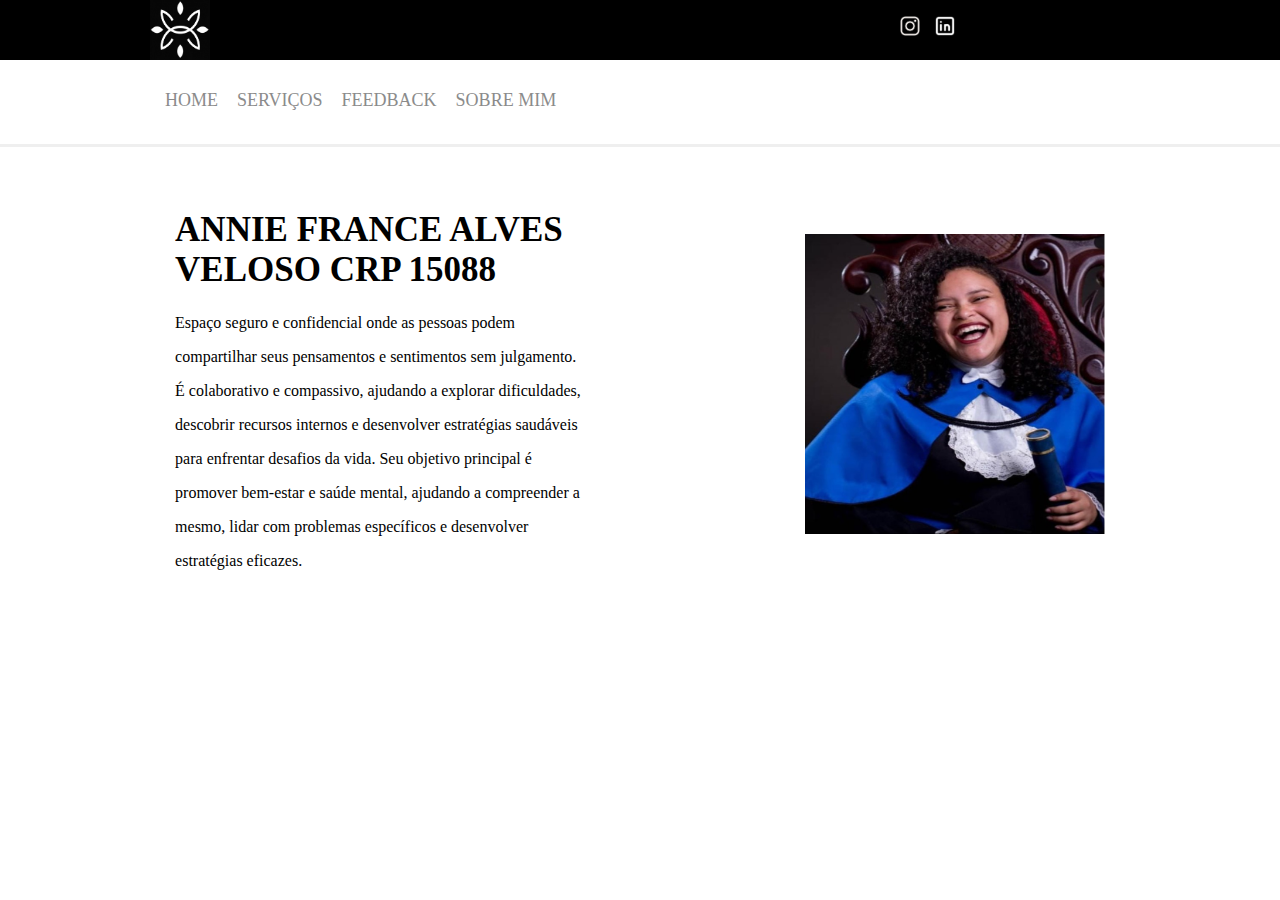
<file: SiteAps2/index.html>
<!DOCTYPE html>
<html>

<head>
    <link rel="stylesheet" type="text/css" href="./css/main.css">
    <link rel="sortcut icon" href="./img/icon.png">
    <title> Site Aps2 </title>


</head>

<body>
    <header class="Menu-Principal">
        <main>
            <div class="header-1">
                <div class="logo">
                    <img src="./img/logo.jpeg" alt="image" height="60" width="60" />
                </div>
                <div class="Redes-Sociais">
                    <ul>
                        <li><a href="https://www.instagram.com/jemanuel27/">
                                <img src="./img/insta.png" height="20" width="20">
                            </a>
                        </li>
                        <li><a href="https://www.linkedin.com/feed/">
                                <img src="./img/link.png" height="20" width="20">
                            </a>
                        </li>

                    </ul>

                </div>
            </div>
        </main>
    </header>
    <main class="col-100 menu-url">
        <div class="header-2">
            <div class="menu">
                <div class="full-box">                
                    
                </div>
                <ul>
                    <li>
                        <a href="">Home</a>
                    </li>
                    <li>
                        <a href="./servicos.html">Serviços</a>
                    </li>
                    <li>
                        <a href="./feedback.html">Feedback</a> 
                    </li>
                    <li>
                        <a href="#">Sobre Mim</a> 
                    </li>
                </ul>
                

            </div>
        </div>
    </main>
        
        <div class="container">
               
            <div class="text">
                    <h1>Annie France Alves Veloso CRP 15088</h1>
                        <p> Espaço seguro e confidencial onde as pessoas podem </p>
                        <p>compartilhar seus pensamentos e sentimentos sem julgamento. </p>
                        <p>É colaborativo e compassivo, ajudando a explorar dificuldades,</p> 
                        <p>descobrir recursos internos e desenvolver estratégias saudáveis </p>
                        <p>para enfrentar desafios da vida. Seu objetivo principal é </p> 
                        <p> promover bem-estar e saúde mental, ajudando a compreender a </p>
                        <p> mesmo, lidar com problemas específicos e desenvolver </p>
                        <p>estratégias eficazes.</p>
            </div>
            <div class="image">
                <img src="./img/img_home.jpeg" alt="img1" height="300" width="300">
                
                
            </div>

        </div>
</body>



</html>
</file>
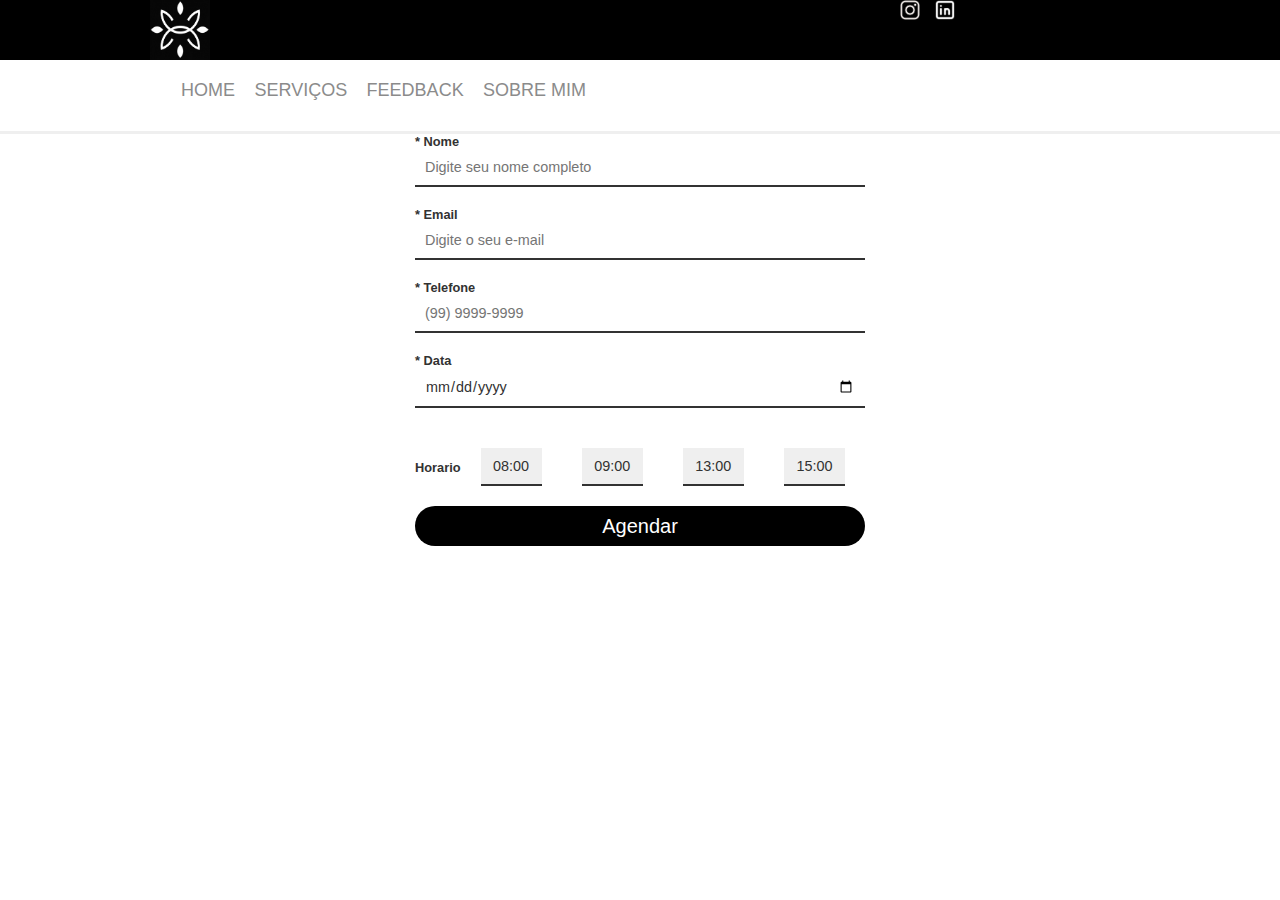
<file: SiteAps2/agendamento.html>
<!DOCTYPE html>
<html lang="en">
<head>
    <meta charset="UTF-8">
    <meta http-equiv="X-UA-Compatible" content="IE=edge">
    <meta name="viewport" content="width=device-width, initial-scale=1.0">
    <title>Agendamento</title>
    
    <link rel="stylesheet" type="text/css" href="./css/agend.css">
    <link rel="sortcut icon" href="./img/icon.png">
</head>
<body>
    <header class="Menu-Principal">
        <main>
            <div class="header-1">
                <div class="logo">
                    <img src="./img/logo.jpeg" alt="image" height="60" width="60" />
                </div>
                <div class="Redes-Sociais">
                    <ul>
                        <li><a href="https://www.instagram.com/jemanuel27/">
                                <img src="./img/insta.png" height="20" width="20">
                            </a>
                        </li>
                        <li><a href="https://www.linkedin.com/feed/">
                                <img src="./img/link.png" height="20" width="20">
                            </a>
                        </li>

                    </ul>

                </div>
            </div>
        </main>
    </header>
    
    <main class="col-100 menu-url">
        <div class="header-2">
            <div class="menu">
                <div class="full-box">                
                    
                </div>
                <ul>
                    <li>
                        <a href="./index.html">Home</a>
                    </li>
                    <li>
                        <a href="./servicos.html">Serviços</a>
                    </li>
                    <li>
                        <a href="./feedback.html">Feedback</a> 
                    </li>
                    <li>
                        <a href="#">Sobre Mim</a> 
                    </li>
                </ul>
                

            </div>
        </div>
    </main>
  
    <div id="main-container">
        <form id="register-form">
            <div>
                <label for="nome">* Nome</label>
                <Input type="text" name="nome" placeholder="Digite seu nome completo" required>
            </div>
            <div>
                <label for="email">* Email</label>
                <input type="email" name="email" id="email" placeholder="Digite o seu e-mail" required>
            </div>
            <div>
                <label for="tel">* Telefone</label>
                <input type="tel" name="tel" placeholder="(99) 9999-9999" required>
            </div>
            <div>
                <label for="data">* Data</label>
                <input type="date" required>
            </div>
            <div class="agend-container">
                <label for="hoario">Horario</label>
                <input type="submit" value="08:00">
                <input type="submit" value="09:00">
                <input type="submit" value="13:00">
                <input type="submit" value="15:00">
            </div>
            <div class="agendar">
                <button type="submit">Agendar</button> 
            </div>  
        </form> 
    </div>
  
</body>
</html>
</file>
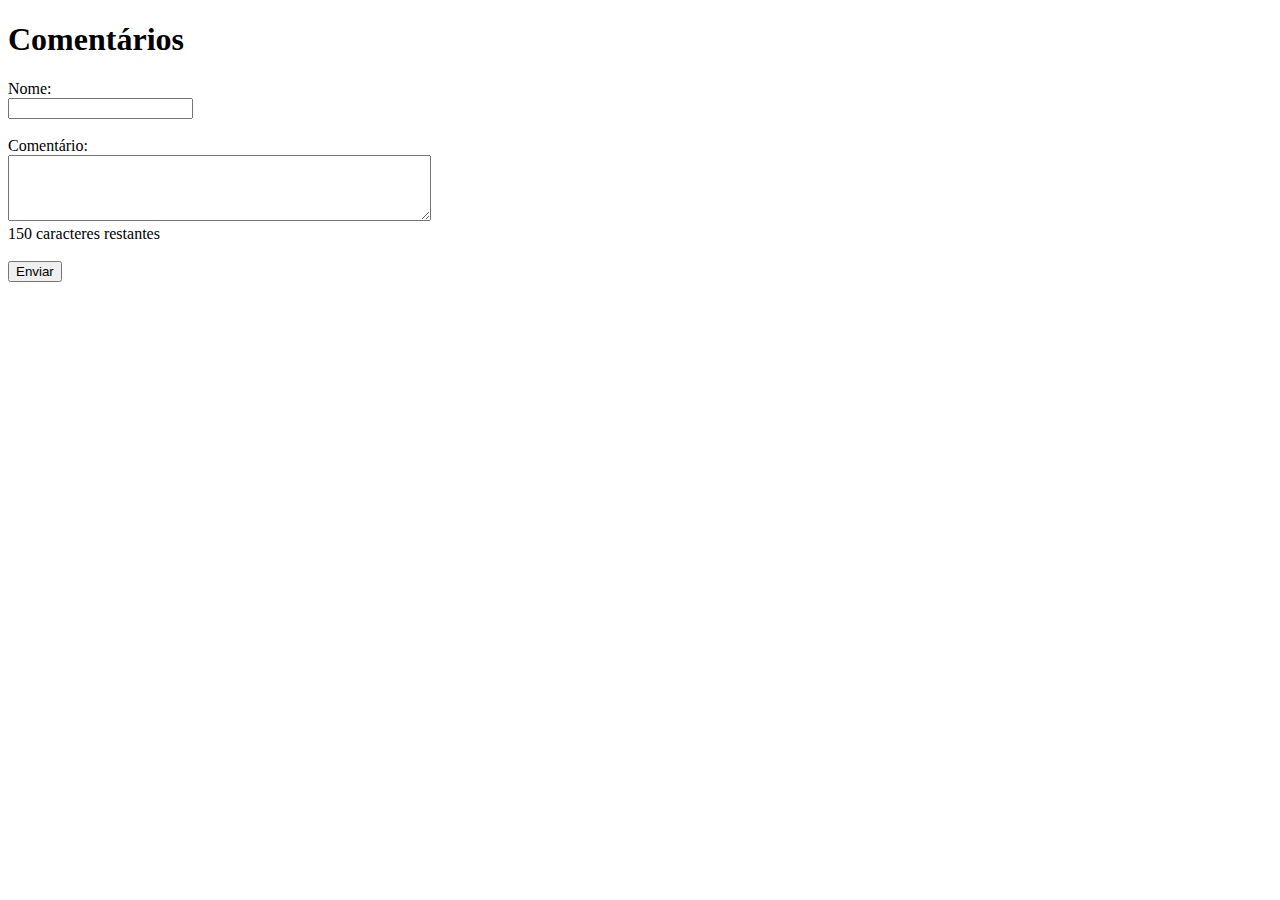
<file: SiteAps2/feedback.html>
<!DOCTYPE html>
<html>
<head>
    <title>Página de Comentários</title>
</head>
<body>
    <h1>Comentários</h1>
    
    <form id="comment-form">
        <label for="name">Nome:</label><br>
        <input type="text" id="name" name="name"><br><br>
        
        <label for="comment">Comentário:</label><br>
        <textarea id="comment" name="comment" rows="4" cols="50" maxlength="150"></textarea><br>
        <span id="char-count">150 caracteres restantes</span><br><br>
        
        <input type="submit" value="Enviar">
    </form>
    
    <div id="comments">
        <!-- Os comentários serão exibidos aqui -->
    </div>
    
    <script>
        document.getElementById("comment-form").addEventListener("submit", function(event) {
            event.preventDefault(); // Impede o envio do formulário
            
            // Obtém os valores dos campos do formulário
            var name = document.getElementById("name").value;
            var comment = document.getElementById("comment").value;
            
            // Verifica se o comentário excede o limite de 150 caracteres
            if (comment.length > 150) {
                alert("O comentário não pode exceder 150 caracteres!");
                return;
            }
            
            // Cria um novo elemento para exibir o comentário
            var newComment = document.createElement("div");
            newComment.innerHTML = "<h3>" + name + "</h3><p>" + comment + "</p>";
            
            // Adiciona o novo comentário à seção de comentários
            document.getElementById("comments").appendChild(newComment);
            
            // Limpa os campos do formulário
            document.getElementById("name").value = "";
            document.getElementById("comment").value = "";
            
            // Atualiza a contagem de caracteres restantes
            updateCharCount();
        });
        
        // Atualiza a contagem de caracteres restantes ao digitar no campo de comentário
        document.getElementById("comment").addEventListener("input", updateCharCount);
        
        function updateCharCount() {
            var comment = document.getElementById("comment").value;
            var remainingChars = 150 - comment.length;
            
            var charCountElement = document.getElementById("char-count");
            charCountElement.textContent = remainingChars + " caracteres restantes";
        }
    </script>
</body>
</html>
</file>
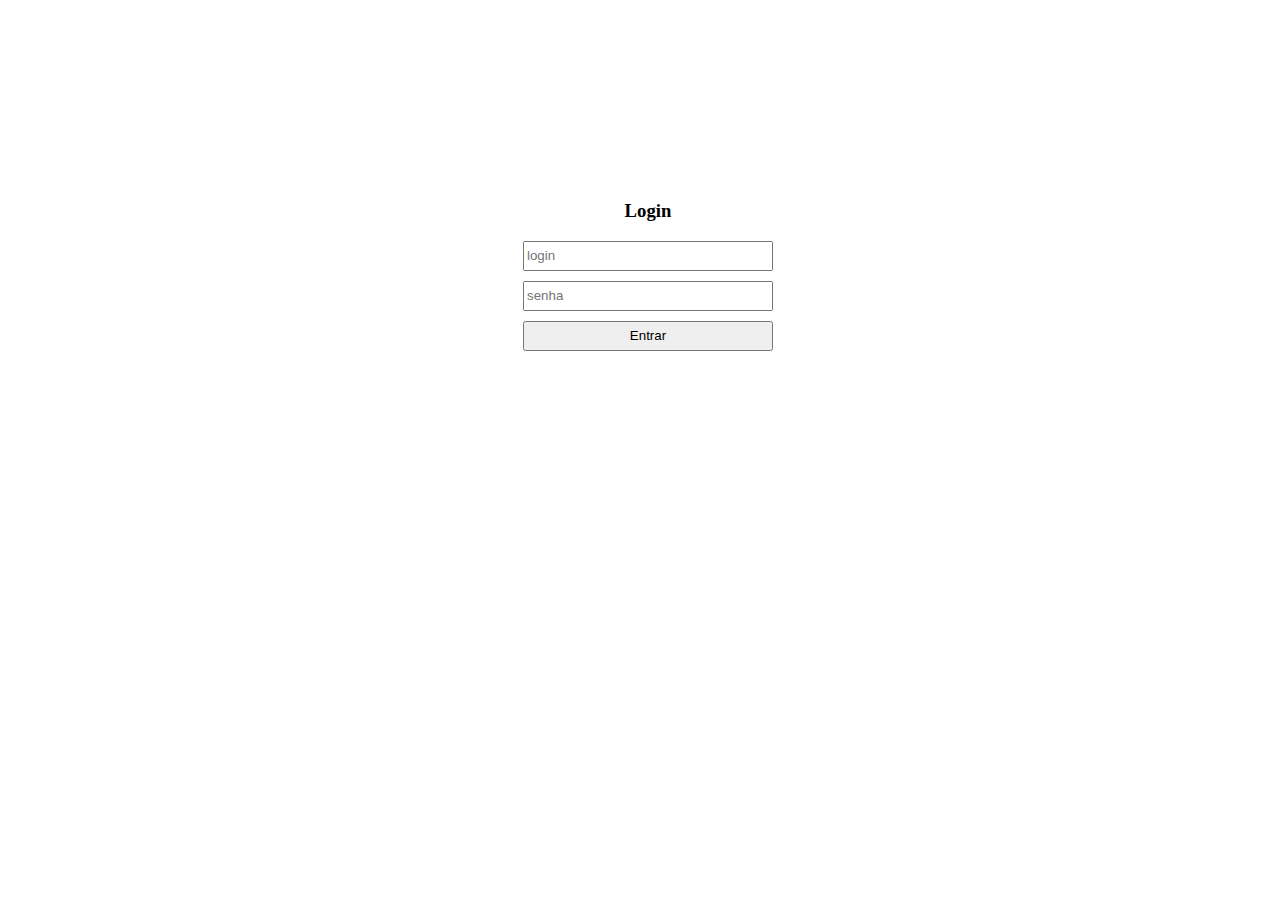
<file: SiteAps2/login.html>
<!DOCTYPE html>
<html lang="en">
<head>
    <meta charset="UTF-8">
    <meta http-equiv="X-UA-Compatible" content="IE=edge">
    <meta name="viewport" content="width=device-width, initial-scale=1.0">
    <title>login</title>
    <link rel="sortcut icon" href="./img/icon.png">

    <style>

        *{
            box-sizing: border-box;

        } 
        body{
           width: 100%;
           height: 100%; 
        }
        form{
            width: 300px;
            margin: 200px auto;
            text-align: center;
        }
        input{
            display: block;
            margin: 10px auto;
            width: 250px;
            height: 30px;

        }

    </style>



</head>
<body>
    
    <form >

        <h3>Login</h3>
        <input type="text" placeholder="login" id="login">
        <input type="password" placeholder="senha" id="senha">
        <input type="submit" value="Entrar">

    </form>
    
    <script>

            function logar(){

                var login = document.getElementById('login').value;
                var senha = document.getElementById('senha').value;

            }

    </script>


</body>
</html>
</file>
<file: SiteAps2/css/main.css>
body{
    width: 100%;
    height: 100%;
    margin: 0 auto;
}

ul{
    padding: 0px!important;
}

.Menu-Principal {
    width: 100%;
    background-color: black;
    height: 60px;
}

main{
   margin: 0 auto;
   width: 980px;
   position: relative; 
}

.logo{

    float: left;
    width: 70%;
}

.Redes-Sociais ul li{
    margin-left: 15px;
    display: inline-block;
    float: left;
    list-style: none;
}

.Redes-Sociais{
    width: 25%;
    float: right;
}
.header-2{
    background-color: #ffffff;
    width: 980px;
    margin: 0 auto;
    padding: 10px;
    
}
.menu-url{
    height: 80px;
    border-bottom: 3px solid #efefef;
}

.menu{
    width: 85%;
    float: center;
        
}

.menu ul li{
    display: inline-block;
    color: #8b8b8b;
    margin-left: 15px;
    
}
.menu ul li a {
    color: #8b8b8b;
    text-decoration: none;
    font-size: 18px;
    text-transform: uppercase;
    float: left;
}
.col-100{
    width: 100%;
    float: left;
    position: relative;
}
.img{
    max-width: 100%; 
    display: block;
 }

/*Css Flexbox*/


.container{
    display: flex;
    align-items: center;
    justify-content: center;
    width: 100%;
    height: 100%;
}

.text{
  font-size: 18;
  width: 41%;
  padding: 40px;
  margin-right: 25px;
  align-items: center;
}
.image{
    width: auto;
    padding: 40px
     
   
}
h1{
    font-size: 35px;
    text-transform: uppercase;
   
}


/*.flex > div{
    flex: 1 1 200px;
    margin: 0 10px;
}
*/
</file>
<file: SiteAps2/css/agend.css>
/*Menu*/

*{
    margin: 0;
    padding:0;
    box-sizing: border-box;
    font-family: Helvetica, sans-serif;
    color: #323232;
    border: none;
}
input, label{
    display: block;
    width: 100%;
}


ul{
    padding: 0px!important;
}

.Menu-Principal {
    width: 100%;
    background-color: black;
    height: 60px;
}

main{
   margin: 0 auto;
   width: 980px;
   position: relative; 
}

.logo{

    float: left;
    width: 70%;
}

.Redes-Sociais ul li{
    margin-left: 15px;
    display: inline-block;
    float: left;
    list-style: none;
}

.Redes-Sociais{
    width: 25%;
    float: right;
}
.header-2{
    background-color: #ffffff;
    width: 980px;
    margin: 0 auto;
    padding: 16px;
    
}
.menu-url{
    height: 70px;
    border-bottom: 3px solid #efefef;
}

.menu{
    width: 85%;
    float: center;
        
}

.menu ul li{
    display: inline-block;
    color: #8b8b8b;
    margin-left: 15px;
    
}
.menu ul li a {
    color: #8b8b8b;
    text-decoration: none;
    font-size: 18px;
    text-transform: uppercase;
    float: left;
}
.col-100{
    width: 100%;
    float: left;
    position: relative;
}
/*Formulario*/




label{
    font-weight: bold;
    font-size: .8rem;
}
input{
    border-bottom: 2px solid #323232;
    padding: 10px;
    font-size: .9rem;
    margin-bottom: 20px;
}

.agendar button[type="submit"]{
    background-color: #000;
    color: white;
    border: none;
    border-radius: 20px;
    border-radius: 20px;
    cursor: pointer;
    font-size: 20px;
    height: 40px;
    width: 450px;
}

.agend-container{
    display: flex;
    justify-content: center;
    align-items: center;
}

input[type="submit"]{
    margin: 20px;
}

#main-container{
    width: 500px;
    margin-left: auto;
    margin-right: auto;
    background-color: #fff;
    border-radius: 10px;
    padding: 25px;
}
</file>
